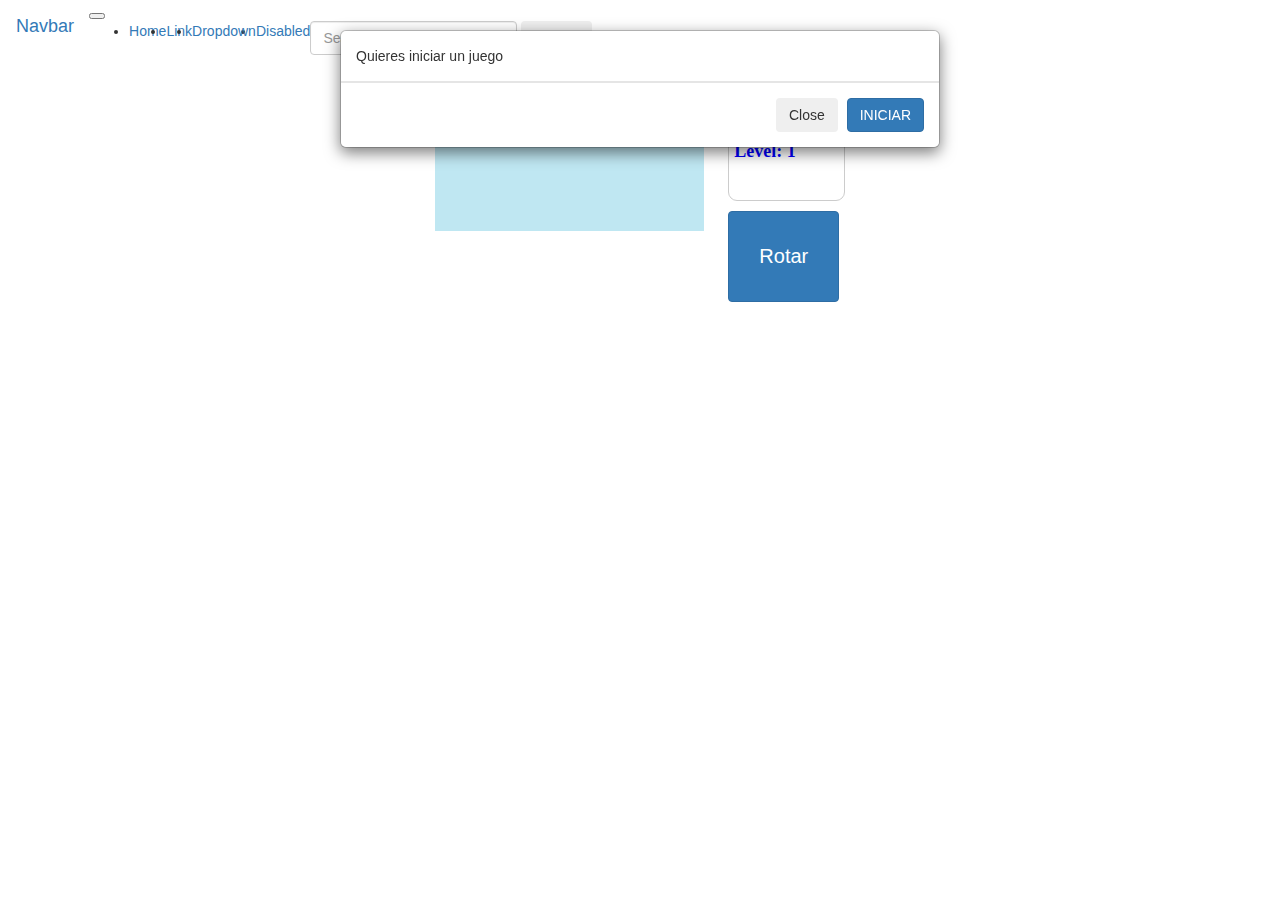
<file: Mes 2/index.html>
<!doctype html>
<html>
    <meta charset="utf-8">
    <meta name="viewport" content="width=device-width, initial-scale=1, shrink-to-fit=no">

  <head>
    <title>Tetris</title>
  </head>
	<link rel="stylesheet" href="https://stackpath.bootstrapcdn.com/bootstrap/3.4.1/css/bootstrap.min.css" integrity="sha384-HSMxcRTRxnN+Bdg0JdbxYKrThecOKuH5zCYotlSAcp1+c8xmyTe9GYg1l9a69psu" crossorigin="anonymous">
    <nav class="navbar navbar-expand-lg navbar-light bg-light">
        <a class="navbar-brand" href="#">Navbar</a>
        <button class="navbar-toggler" type="button" data-toggle="collapse" data-target="#navbarSupportedContent" aria-controls="navbarSupportedContent" aria-expanded="false" aria-label="Toggle navigation">
          <span class="navbar-toggler-icon"></span>
        </button>
      
        <div class="collapse navbar-collapse" id="navbarSupportedContent">
          <ul class="navbar-nav mr-auto">
            <li class="nav-item active">
              <a class="nav-link" href="Portfolio.html">Home <span class="sr-only">(current)</span></a>
            </li>
            <li class="nav-item">
              <a class="nav-link" href="#">Link</a>
            </li>
            <li class="nav-item dropdown">
              <a class="nav-link dropdown-toggle" href="#" id="navbarDropdown" role="button" data-toggle="dropdown" aria-haspopup="true" aria-expanded="false">
                Dropdown
              </a>
              <div class="dropdown-menu" aria-labelledby="navbarDropdown">
                <a class="dropdown-item" href="#">Action</a>
                <a class="dropdown-item" href="#">Another action</a>
                <div class="dropdown-divider"></div>
                <a class="dropdown-item" href="#">Something else here</a>
              </div>
            </li>
            <li class="nav-item">
              <a class="nav-link disabled" href="#">Disabled</a>
            </li>
          </ul>
          <form class="form-inline my-2 my-lg-0">
            <input class="form-control mr-sm-2" type="search" placeholder="Search" aria-label="Search">
            <button class="btn btn-outline-success my-2 my-sm-0" type="submit">Search</button>
          </form>
        </div>
      </nav>
<body>
  <style type="text/css">
  .card p {
    font-family: cursive;
    font-weight: bold;
    font-size: 18px;
    color: blue;
  }
  .col-md-4 .btn {
    margin-top: 10px;
    padding: 30px;
    font-size: 20px;
  }
  </style>
  <div class="container" style="max-width: 440px;">
    <div class="row">
      <div class="col-md-8">    
        <div style="background:#bfe7f2;width:102%">
          <canvas id="tetris"></canvas>
        </div>
      </div>
      <div class="col-md-4">
        <div class="card" style="border-radius: 9px; border:1px solid #ccc;padding: 26px 5px;">
          <p>Score: <span id="score">0</span></p>
          <p>Level: <span id="level">1</span></p>
        </div>
        <button id="btnRotate" class="btn btn-primary">Rotar</button>
      </div>
    </div>
  </div>
<!-- Modal -->
<div class="modal" id="myModal" tabindex="-1" role="dialog" aria-labelledby="exampleModalLabel" aria-hidden="true">
  <div class="modal-dialog" role="document">
    <div class="modal-content">
      <div class="modal-header">
        <h5 class="modal-title" id="modalLabel"></h5>
      </div>
      <div class="modal-footer">
        <button type="button" class="btn btn-secondary" data-dismiss="modal" onclick="javascript:document.getElementById('myModal').className='modal'">Close</button>
        <button type="button" id="modalBtn" class="btn btn-primary"></button>
      </div>
    </div>
  </div>
</div>

<script type="text/javascript" src="ui.js"></script>
<script type="text/javascript" src="tetris2.js"></script>
</body>
</html>
</file>
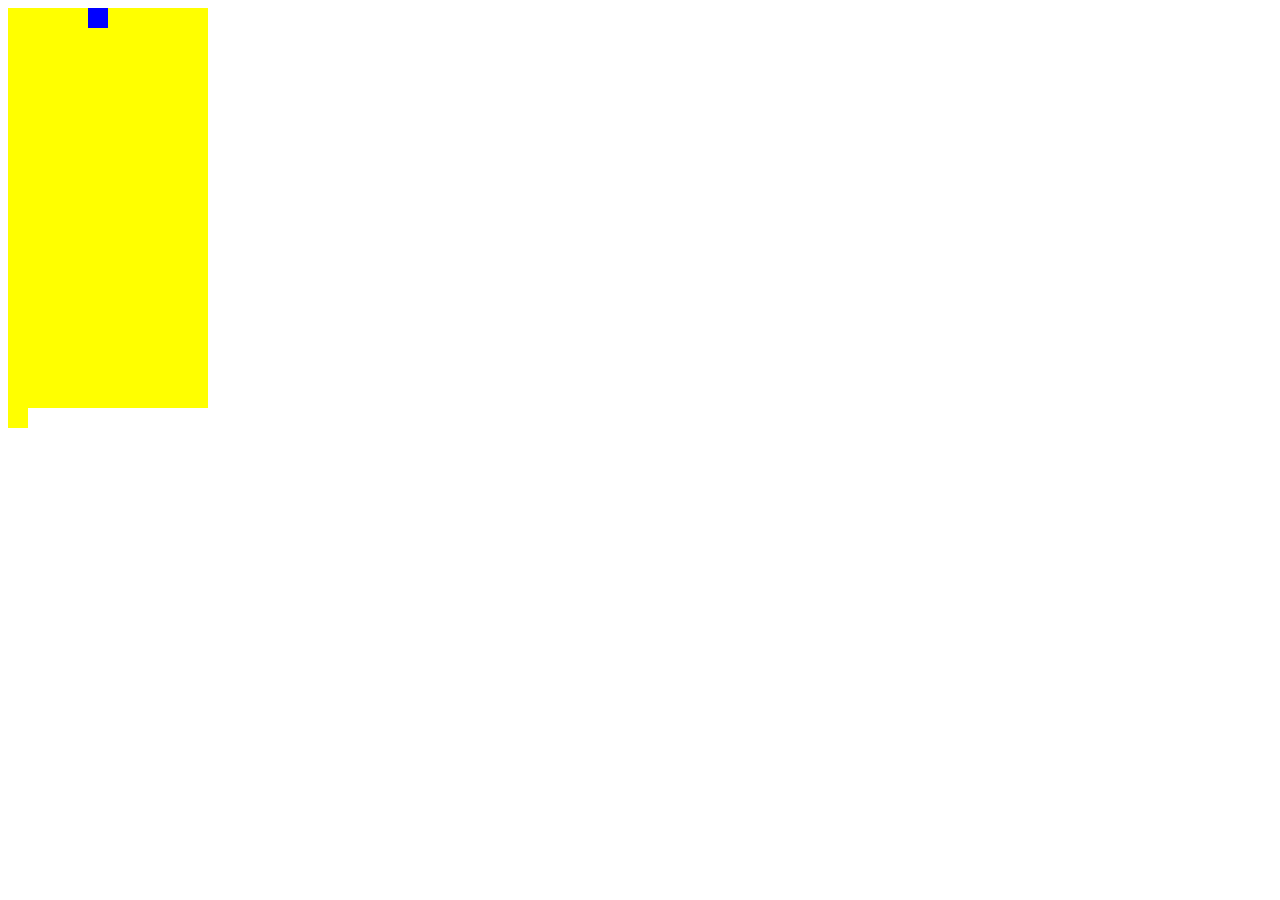
<file: Mes 2/tetris.html>
<!DOCTYPE html>
<html lang="en" dir="ltr">
    <head>
        <meta charset="utf-8">
        <script src="js/app.js" charset="utf-8"></script>
        <link rel="stylesheet" href="css/style.css">
        <title>Tetris</title>

    </head>
    <body>
        <div class="game">
            <div class="grid">
               
                <div></div>
                <div></div>
                <div></div>
                <div></div>
                <div class="block"></div>
                <div></div>
                <div></div>
                <div></div>
                <div></div>
                <div></div>
                <div></div>
                <div></div>
                <div></div>
                <div></div>
                <div></div>
                <div></div>
                <div></div>
                <div></div>
                <div></div>
                <div></div>
                <div></div>
                <div></div>
                <div></div>
                <div></div>
                <div></div>
                <div></div>
                <div></div>
                <div></div>
                <div></div>
                <div></div>
                <div></div>
                <div></div>
                <div></div>
                <div></div>
                <div></div>
                <div></div>
                <div></div>
                <div></div>
                <div></div>
                <div></div>
                <div></div>
                <div></div>
                <div></div>
                <div></div>
                <div></div>
                <div></div>
                <div></div>
                <div></div>
                <div></div>
                <div></div>
                <div></div>
                <div></div>
                <div></div>
                <div></div>
                <div></div>
                <div></div>
                <div></div>
                <div></div>
                <div></div>
                <div></div>
                <div></div>
                <div></div>
                <div></div>
                <div></div>
                <div></div>
                <div></div>
                <div></div>
                <div></div>
                <div></div>
                <div></div>
                <div></div>
                <div></div>
                <div></div>
                <div></div>
                <div></div>
                <div></div>
                <div></div>
                <div></div>
                <div></div>
                <div></div>
                <div></div>
                <div></div>
                <div></div>
                <div></div>
                <div></div>
                <div></div>
                <div></div>
                <div></div>
                <div></div>
                <div></div>
                <div></div>
                <div></div>
                <div></div>
                <div></div>
                <div></div>
                <div></div>
                <div></div>
                <div></div>
                <div></div>
                <div></div>
                <div></div>
                <div></div>
                <div></div>
                <div></div>
                <div></div>
                <div></div>
                <div></div>
                <div></div>
                <div></div>
                <div></div>
                <div></div>
                <div></div>
                <div></div>
                <div></div>
                <div></div>
                <div></div>
                <div></div>
                <div></div>
                <div></div>
                <div></div>
                <div></div>
                <div></div>
                <div></div>
                <div></div>
                <div></div>
                <div></div>
                <div></div>
                <div></div>
                <div></div>
                <div></div>
                <div></div>
                <div></div>
                <div></div>
                <div></div>
                <div></div>
                <div></div>
                <div></div>
                <div></div>
                <div></div>
                <div></div>
                <div></div>
                <div></div>
                <div></div>
                <div></div>
                <div></div>
                <div></div>
                <div></div>
                <div></div>
                <div></div>
                <div></div>
                <div></div>
                <div></div>
                <div></div>
                <div></div>
                <div></div>
                <div></div>
                <div></div>
                <div></div>
                <div></div>
                <div></div>
                <div></div>
                <div></div>
                <div></div>
                <div></div>
                <div></div>
                <div></div>
                <div></div>
                <div></div>
                <div></div>
                <div></div>
                <div></div>
                <div></div>
                <div></div>
                <div></div>
                <div></div>
                <div></div>
                <div></div>
                <div></div>
                <div></div>
                <div></div>
                <div></div>
                <div></div>
                <div></div>
                <div></div>
                <div></div>
                <div></div>
                <div></div>
                <div></div>
                <div></div>
                <div></div>
                <div></div>
                <div></div>
                <div></div>
                <div></div>
                <div></div>
                <div></div>
                <div></div>
                <div></div>
                <div></div>
                <div></div>
                <div></div>
            </div>
        </div>
    </body>

</html>
</file>
<file: Mes 2/css/style.css>
div{
    background-color: yellow;
    width: 20px;
    height: 20px;
}

.grid{
    background-color: blue;
    height: 400px;
    width: 200px;
    display: flex;
    flex-wrap: wrap;    
}
.block{
    background-color: blue;
}
.block2{
    background-color: purple;
}
</file>
